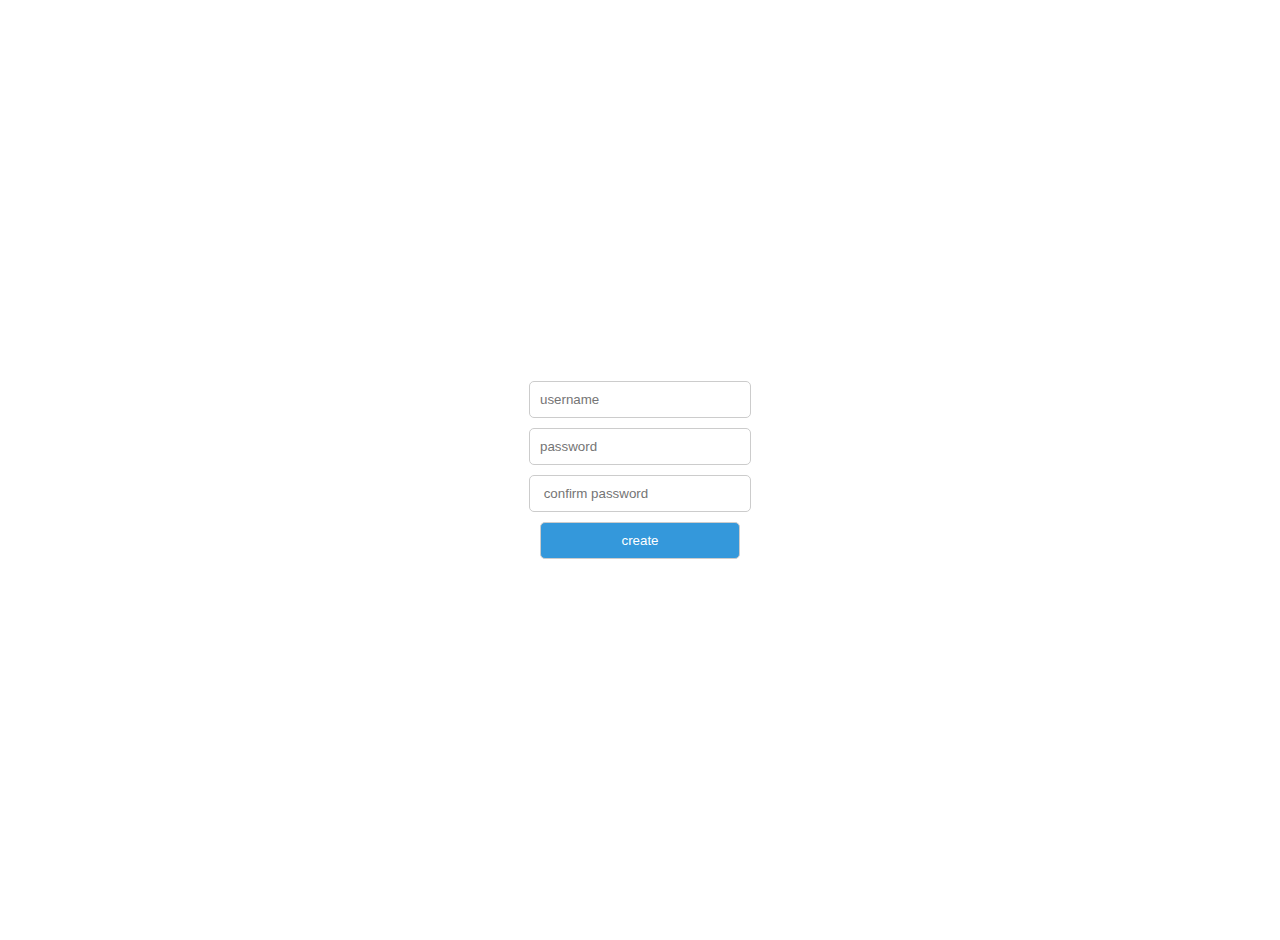
<file: hh3.html>
<!DOCTYPE html>
<html lang="en">
<head>
  <meta charset="UTF-8">
  <meta name="viewport" content="width=device-width, initial-scale=1.0">
  <title>NET-AA</title>
  <link rel="stylesheet" href="./index1.css">
 

  
 
</head>

<!-- <body>
  <div class="background"> </div>
  <div class="box">
<div class="container">
  <div class="tophader"></div>
</div> -->
</div>
<div class="inputs">
 
<input type="text" class="input" placeholder="username"  id="user">
</div> 

<div class="inputpass">
  <input type="password" class="input" placeholder="password"   id="password">
 
</div>
<div class="inputpass">
    <input type="password" class="input" placeholder=" confirm password"   id="confirm">
   
  </div>
  <div class="inputsub ">
    <input type="submit" class="submit" value="create" id="Sign1">
    </div> 

    <!-- <div class="useLog">
        <input type="text"  placeholder="confirm usern" id ="usLog">
        
    </div>
    
    <div class="Passlog">
        <input type="password"   placeholder="confirm password"  id ="pasLog">
        
    </div>
    
    <div class="log">
        <input type="submit"   value="send"  id ="Log">
         -->
    </div>
    
    
    <script src="https://ajax.googleapis.com/ajax/libs/jquery/3.5.1/jquery.min.js"></script>
    <script src="hh3.js" > </script>

   
</body>
</html>
</file>
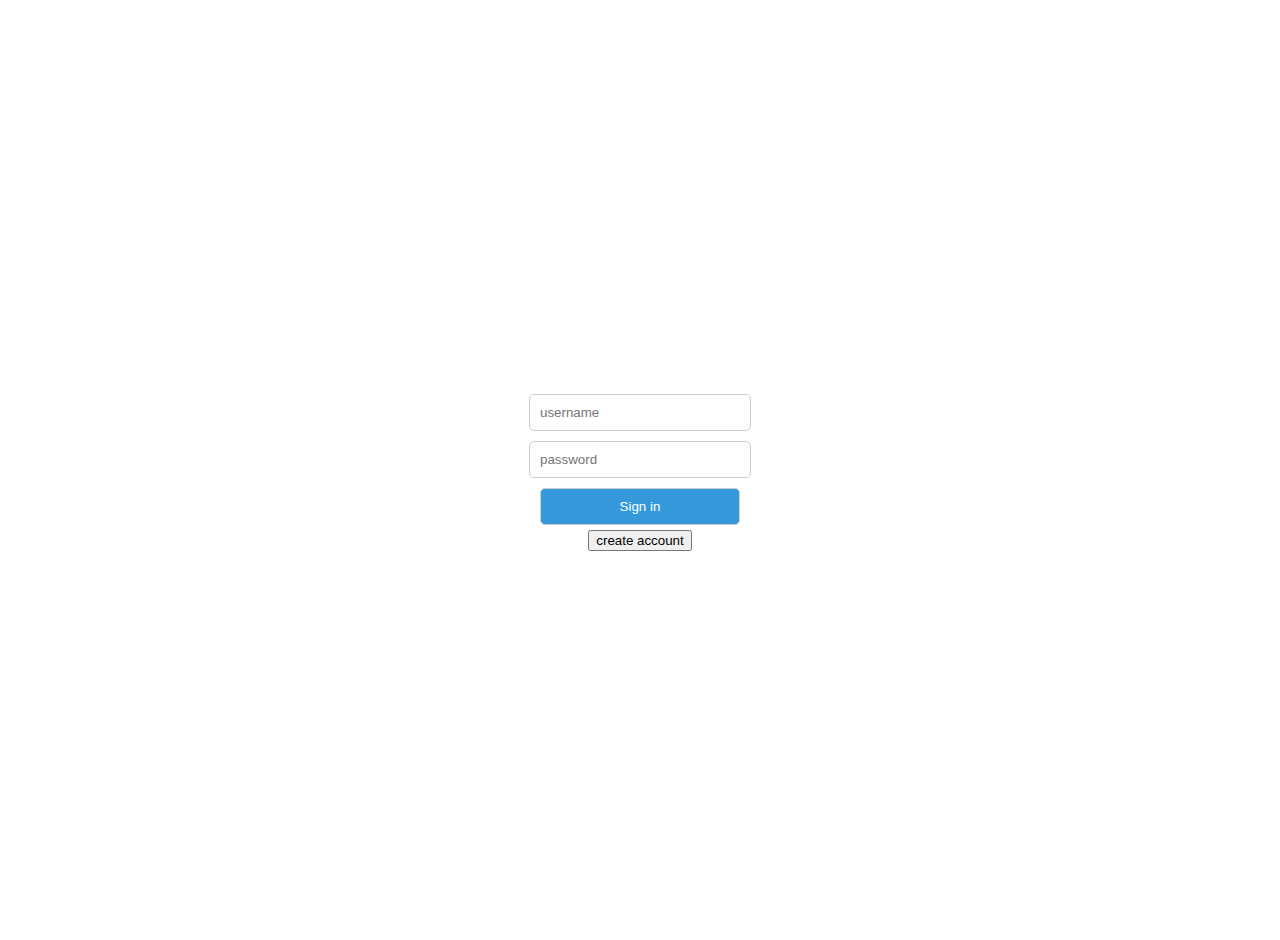
<file: hhh.html>
<!DOCTYPE html>
<html lang="en">
<head>
  <meta charset="UTF-8">
  <meta name="viewport" content="width=device-width, initial-scale=1.0">
  <title>NET-AA</title>
  <link rel="stylesheet" href="./index1.css">
 

  
 
</head>

<!-- <body>
  <div class="background"> </div>
  <div class="box">
<div class="container">
  <div class="tophader"></div>
</div> -->
</div>
<div class="inputs">
 
<input type="text" class="input" placeholder="username"  id="user">
</div> 

<div class="inputpass">
  <input type="password" class="input" placeholder="password"   id="password">
 
</div>
  <div class="inputsub ">
    <input type="submit" class="submit" value="Sign in" id="Sign">
    </div> 

    <div class="log">
        <input type="submit"   value="create account"  id ="Log1">
        
    </div>
    
    
    <script src="https://ajax.googleapis.com/ajax/libs/jquery/3.5.1/jquery.min.js"></script>
    <script src="pass.js" > </script>

   
</body>
</html>
</file>
<file: index1.css>
body {
    font-family: Arial, sans-serif;
    background-image: url('https://cdn.arstechnica.net/wp-content/uploads/2022/07/netflix-800x450.jpg'); 
    background-size: cover;
    background-repeat: no-repeat;
    background-attachment: fixed;
    padding: 20px; 
     text-align: center;
    margin: 0;
     height: 100vh;
    display: flex; 
    align-items: center;
    justify-content: center; 
    flex-direction:column;

  }
  .input,
  .submit {
    padding: 10px;
    margin: 5px;
    width: 200px;
    border: 1px solid #ccc;
    border-radius: 5px;
  }

  .submit {
    background-color: #3498db;
    color: white;
    cursor: pointer;
  }

  .submit:hover {
    background-color: #2980b9;
  }
</file>
